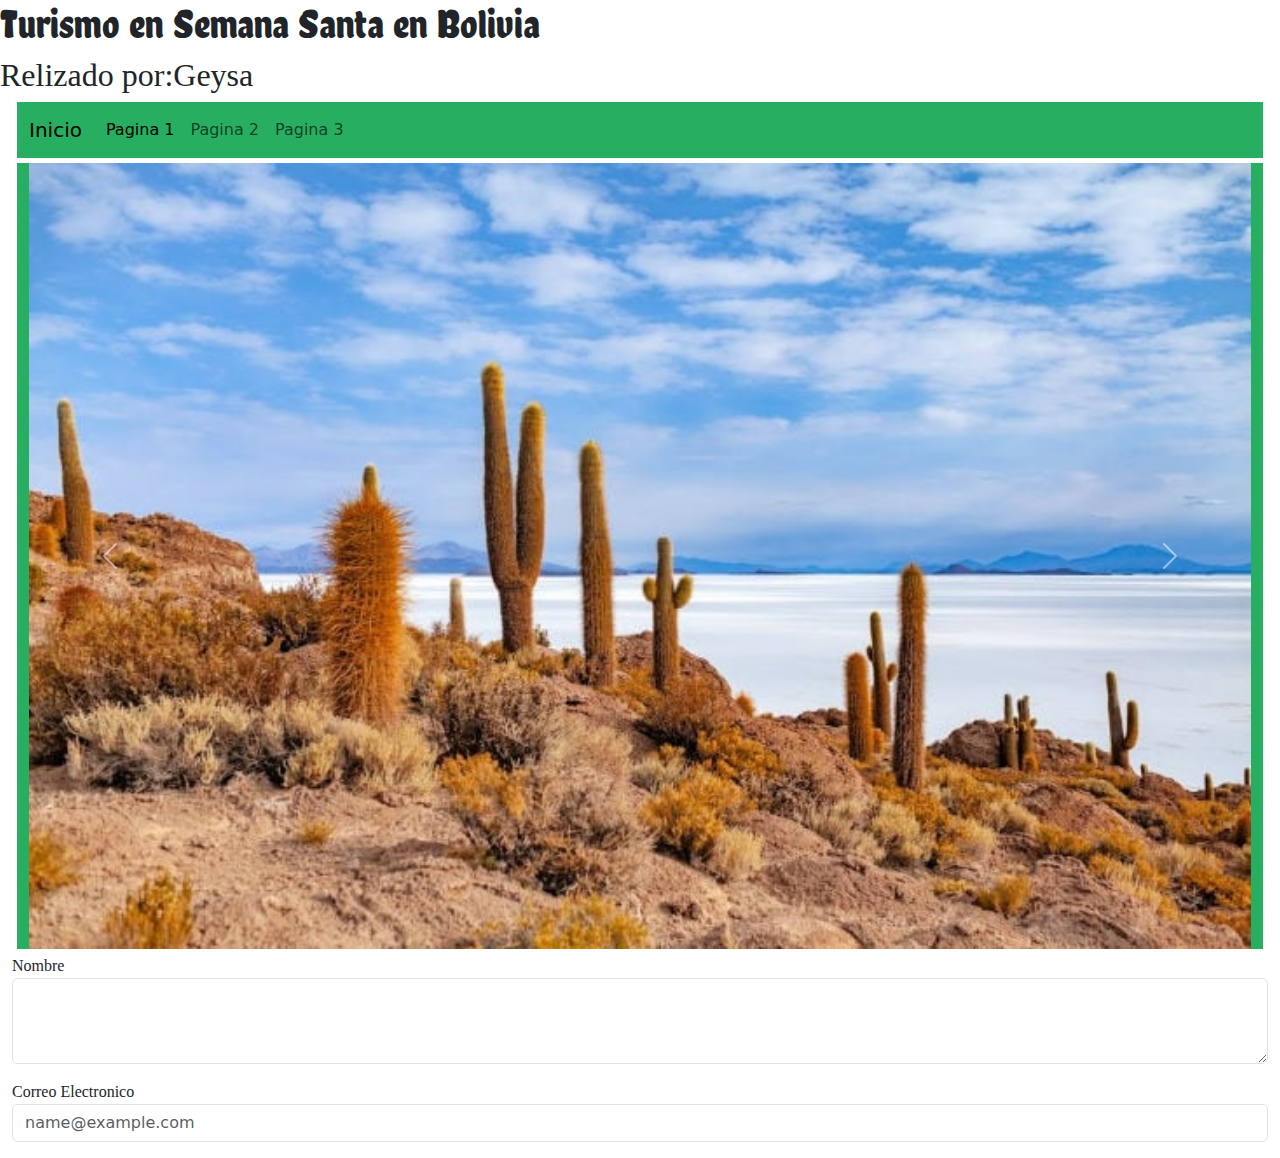
<file: index.html>
<!DOCTYPE html>
<html lang="en">
<head>
    <meta charset="UTF-8">
    <meta name="viewport" content="width=device-width, initial-scale=1.0">
    <link rel="stylesheet" href="https://cdn.jsdelivr.net/npm/bootstrap@5.2.3/dist/css/bootstrap.min.css">
    <link rel="stylesheet" href="css/estilos.css">
	<!--primera Fuente -->
	<link rel="preconnect" href="https://fonts.googleapis.com">
	<link rel="preconnect" href="https://fonts.gstatic.com" crossorigin>
	<link href="https://fonts.googleapis.com/css2?family=Chela+One&family=Patua+One&display=swap" rel="stylesheet">
   <!--segunda fuente -->
   <link rel="preconnect" href="https://fonts.googleapis.com">
   <link rel="preconnect" href="https://fonts.gstatic.com" crossorigin>
   <link href="https://fonts.googleapis.com/css2?family=Chela+One&family=Patua+One&family=Playpen+Sans:wght@100..800&family=Redressed&display=swap" rel="stylesheet">
    <title>TursimoB</title>
</head>
<body>
    <h1 class="chela-one-regular">Turismo en Semana Santa en Bolivia</h1>
    <h2 class="redressed-regular">Relizado por:Geysa </h2>
      
		<div class="container-fluid">
		<div class="row">
			<nav class="navbar navbar-expand-lg bg-Info">
		  <div class="container-fluid">
			<a class="navbar-brand" href="#">Inicio</a>
			<button class="navbar-toggler" type="button" data-bs-toggle="collapse" data-bs-target="#navbarNavAltMarkup" aria-controls="navbarNavAltMarkup" aria-expanded="false" aria-label="Toggle navigation">
			  <span class="navbar-toggler-icon"></span>
			</button>
			<div class="collapse navbar-collapse" id="navbarNavAltMarkup">
			  <div class="navbar-nav">
				<a class="nav-link active" aria-current="page" href="pags/pag1.html">Pagina 1</a>
				<a class="nav-link" href="pags/pag2.html">Pagina 2</a>
				<a class="nav-link" href="pags/pag3.html">Pagina 3</a>
				
			  </div>
			</div>
		  </div>
		</nav>
            

        </div>
        <div class="row">
            
           
		   <div id="carouselExampleControls" class="carousel slide" data-bs-ride="carousel">
                <div class="carousel-inner">
                  <div class="carousel-item active">
                    <img src="imag/img1.jpg" class="d-block w-100" alt="Salar de Uyuni">
                  </div>
                  <div class="carousel-item">
                    <img src="imag/img2.jpg" class="d-block w-100" alt="Tihuanaco">
                  </div>
                  <div class="carousel-item">
                    <img src="imag/img3.jpg" class="d-block w-100" alt="Copacabana">
                  </div>
                  <div class="carousel-item">
                    <img src="imag/img4.jpg" class="d-block w-100" alt="Salar de Uyuni">
                  </div>
                </div>
                <button class="carousel-control-prev" type="button" data-bs-target="#carouselExampleControls" data-bs-slide="prev">
                  <span class="carousel-control-prev-icon" aria-hidden="true"></span>
                  <span class="visually-hidden">Previous</span>
                </button>
                <button class="carousel-control-next" type="button" data-bs-target="#carouselExampleControls" data-bs-slide="next">
                  <span class="carousel-control-next-icon" aria-hidden="true"></span>
                  <span class="visually-hidden">Next</span>
                </button>
              </div>



        </div>
		<div class="mb-3">
               <label for="exampleFormControlTextarea1" class="redressed-regular">Nombre </label>
			   <textarea class="form-control" id="exampleFormControlTextarea1" rows="3"></textarea>
              </div>
              <div class="mb-3">
                <label for="exampleFormControlInput1" class="redressed-regular">Correo Electronico</label>
				<input type="email" class="form-control" id="exampleFormControlInput1" placeholder="name@example.com">
              </div>
        
    </div>


    <script src="https://cdn.jsdelivr.net/npm/bootstrap@5.2.3/dist/js/bootstrap.bundle.min.js"></script>
</body>
</html>
</file>
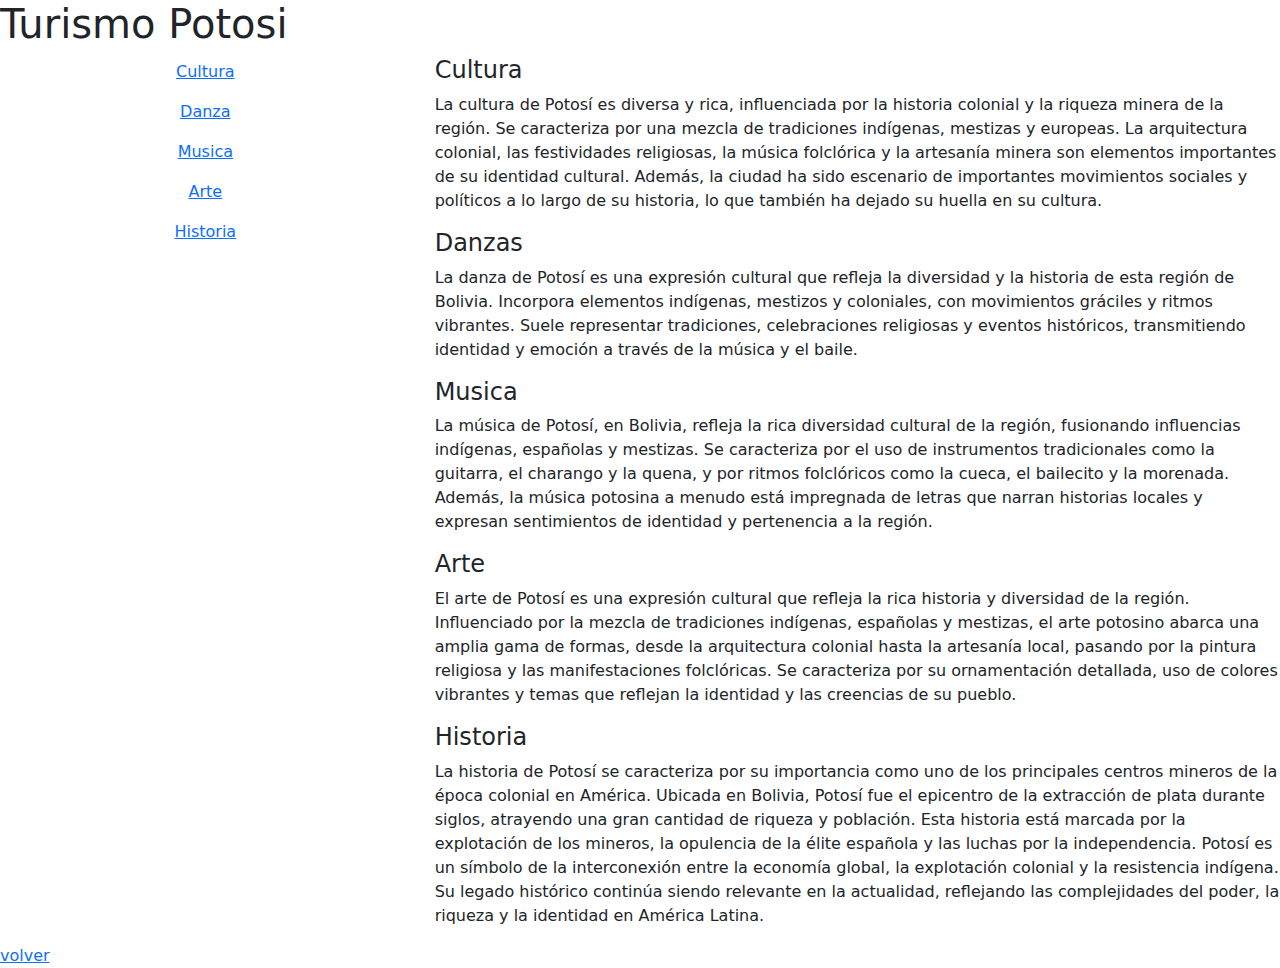
<file: pags/pag2.html>
<!DOCTYPE html>
<html lang="en">
<head>
    <meta charset="UTF-8">
    <meta name="viewport" content="width=device-width, initial-scale=1.0">
    <link rel="stylesheet" href="https://cdn.jsdelivr.net/npm/bootstrap@5.2.3/dist/css/bootstrap.min.css">
    <link rel="stylesheet" href="C:\Users\Administrador\Desktop\Proyecto4\css\estilo1.css">
	
	
	<link rel="preconnect" href="https://fonts.googleapis.com">
	<link rel="preconnect" href="https://fonts.gstatic.com" crossorigin>
	<link href="https://fonts.googleapis.com/css2?family=Chela+One&family=Gorditas:wght@400;700&family=Passion+One:wght@400;700;900&family=Patua+One&family=Playpen+Sans:wght@100..800&family=Redressed&family=Suravaram&display=swap" rel="stylesheet">
    <title>Document</title>
</head>
<body>
      <h1 class="patua-one-regular">Turismo Potosi</h1>

	 <div class="row">
	  <div class="col-4">
		<div id="simple-list-example" class="d-flex flex-column gap-2 simple-list-example-scrollspy text-center">
		  <a class="p-1 rounded" href="#simple-list-item-1">Cultura</a>
		  <a class="p-1 rounded" href="#simple-list-item-2">Danza</a>
		  <a class="p-1 rounded" href="#simple-list-item-3">Musica</a>
		  <a class="p-1 rounded" href="#simple-list-item-4">Arte</a>
		  <a class="p-1 rounded" href="#simple-list-item-5">Historia</a>
		</div>
	  </div>
	  <div class="col-8">
		<div data-bs-spy="scroll" data-bs-target="#simple-list-example" data-bs-offset="0" data-bs-smooth-scroll="true" class="scrollspy-example" tabindex="0">
		  <h4 id="simple-list-item-1">Cultura</h4>
		  <p>La cultura de Potosí es diversa y rica, influenciada por la historia colonial y la riqueza 
		  minera de la región. Se caracteriza por una mezcla de tradiciones indígenas, mestizas y europeas.
		  La arquitectura colonial, las festividades religiosas, la música folclórica y la artesanía minera
		  son elementos importantes de su identidad cultural. Además, la ciudad ha sido escenario de 
		  importantes movimientos sociales y políticos a lo largo de su historia, lo que también ha dejado 
		  su huella en su cultura.</p>
		  <h4 id="simple-list-item-2">Danzas</h4>
		  <p>La danza de Potosí es una expresión cultural que refleja la diversidad y la historia de esta 
		  región de Bolivia. Incorpora elementos indígenas, mestizos y coloniales, con movimientos gráciles 
		  y ritmos vibrantes. Suele representar tradiciones, celebraciones religiosas y eventos históricos, 
		  transmitiendo identidad y emoción a través de la música y el baile.</p>
		  <h4 id="simple-list-item-3">Musica</h4>
		  <p>La música de Potosí, en Bolivia, refleja la rica diversidad cultural de la región, fusionando
		  influencias indígenas, españolas y mestizas. Se caracteriza por el uso de instrumentos 
		  tradicionales como la guitarra, el charango y la quena, y por ritmos folclóricos como la cueca, 
		  el bailecito y la morenada. Además, la música potosina a menudo está impregnada de letras que 
		  narran historias locales y expresan sentimientos de identidad y pertenencia a la región.</p>
		  <h4 id="simple-list-item-4">Arte</h4>
		  <p>El arte de Potosí es una expresión cultural que refleja la rica historia y diversidad de la 
		  región. Influenciado por la mezcla de tradiciones indígenas, españolas y mestizas, el arte 
		  potosino abarca una amplia gama de formas, desde la arquitectura colonial hasta la artesanía 
		  local, pasando por la pintura religiosa y las manifestaciones folclóricas. Se caracteriza por 
		  su ornamentación detallada, uso de colores vibrantes y temas que reflejan la identidad y las
		  creencias de su pueblo.</p>
		  <h4 id="simple-list-item-5">Historia</h4>
		  <p>La historia de Potosí se caracteriza por su importancia como uno de los principales centros 
		  mineros de la época colonial en América. Ubicada en Bolivia, Potosí fue el epicentro de la 
		  extracción de plata durante siglos, atrayendo una gran cantidad de riqueza y población.
		  Esta historia está marcada por la explotación de los mineros, la opulencia de la élite española 
		  y las luchas por la independencia. Potosí es un símbolo de la interconexión entre la economía 
		  global, la explotación colonial y la resistencia indígena. Su legado histórico continúa siendo 
		  relevante en la actualidad, reflejando las complejidades del poder, la riqueza y la identidad
		  en América Latina.</p>
		</div>
	  </div>
	</div>

    <a href="../index.html">volver</a>



    <script src="https://cdn.jsdelivr.net/npm/bootstrap@5.2.3/dist/js/bootstrap.bundle.min.js"></script>
</body>
</html>
</file>
<file: css/estilos.css>
.chela-one-regular {
  font-family: "Chela One", system-ui;
  font-weight: 400;
  font-style: normal;
  
}
.redressed-regular {
  font-family: "Redressed", cursive;
  font-weight: 400;
  font-style: normal;
}


.container
{
    background-color: aqua;
    
    height: 100px;
}

.container-fluid
{
   /* background-color: coral;
   
    height: 100px;*/
}
.row
{
    background-color: #27AE60 ;
    margin: 5px;
}
.col{
    background-color: plum;
    margin: 5px;
}
</file>
